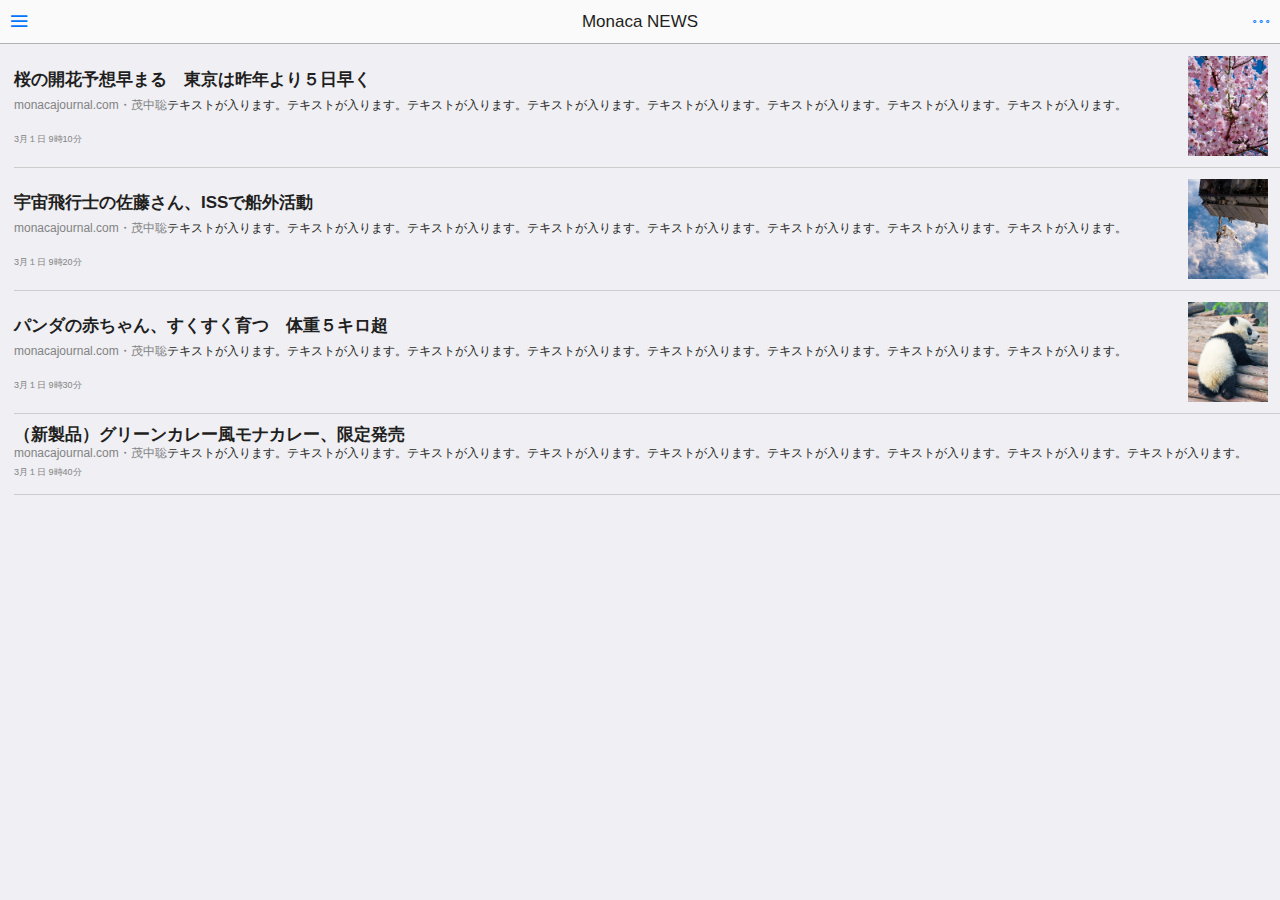
<file: www/index.html>
<!DOCTYPE HTML>
<html>
<head>
  <meta charset="utf-8">
  <meta name="viewport" content="width=device-width, initial-scale=1, maximum-scale=1, user-scalable=no">
  <meta http-equiv="Content-Security-Policy" content="default-src * data: gap: https://ssl.gstatic.com; style-src * 'unsafe-inline'; script-src * 'unsafe-inline' 'unsafe-eval'">
  <script src="components/loader.js"></script>
  <script src="lib/onsenui/js/onsenui.min.js"></script>

  <link rel="stylesheet" href="components/loader.css">
  <link rel="stylesheet" href="lib/onsenui/css/onsenui.css">
  <link rel="stylesheet" href="lib/onsenui/css/onsen-css-components.css">
  <link rel="stylesheet" href="css/style.css">

  <script>
    ons.ready(function() {
      console.log("Onsen UI is ready!");
    });
    

    window.fn = {};
    window.fn.open = function() {
      var menu = document.getElementById('menu');
      menu.open();
    };
    window.fn.load = function(page) {
      var content = document.getElementById('content');
      var menu = document.getElementById('menu');
      content
        .load(page)
        .then(menu.close.bind(menu));
    };

    
  </script>
</head>
<body>
  <ons-splitter>
    <ons-splitter-side id="menu" side="left" width="220px" collapse swipeable>
      <ons-page>
        <ons-list>
          <ons-list-item onclick="fn.load('home.html')" tappable>
            <ons-icon icon="ion-ios-home-outline" size="18px">　ホーム</ons-icon>
          </ons-list-item>
          <ons-list-item onclick="fn.load('favour.html')" tappable>
            <ons-icon icon="ion-ios-heart-outline" size="18px">　お気に入り</ons-icon>
          </ons-list-item>
          <ons-list-item onclick="fn.load('folder1.html')" tappable>
            <ons-icon icon="ion-ios-folder-outline" size="18px">　フォルダ１</ons-icon>
          </ons-list-item>
          <ons-list-item onclick="fn.load('folder2.html')" tappable>
            <ons-icon icon="ion-ios-folder-outline" size="18px">　フォルダ２</ons-icon>
          </ons-list-item>
          <ons-list-item onclick="fn.load('add_folder.html')" tappable>
            <ons-icon icon="ion-ios-plus-outline" size="18px">　フォルダ追加</ons-icon>
          </ons-list-item>
          <ons-list-item onclick="fn.load('settings.html')" tappable>
            <ons-icon icon="ion-ios-gear-outline" size="18px">　設定</ons-icon> 
          </ons-list-item>
        </ons-list>
      </ons-page>
    </ons-splitter-side>
    <ons-splitter-content id="content" page="home.html"></ons-splitter-content>
  </ons-splitter>

  <ons-template id="home.html">
    <ons-page>
      <ons-toolbar>
        <div class="left">
          <ons-toolbar-button onclick="fn.open()">
            <ons-icon icon="ion-navicon, material:md-menu"></ons-icon>
          </ons-toolbar-button>
        </div>
        <div class="center">
         Monaca NEWS
        </div>
         <div class="right">
          <ons-toolbar-button onclick="fn.open()">
            <ons-icon icon="ion-ios-more-outline"></ons-icon>
          </ons-toolbar-button>
        </div>
      </ons-toolbar>

<ons-list-item onclick="fn.load('news1.html')" tappable>
  <div class="right">
    <img class="list-item__thumbnail" src="img/sakura.jpg">
  </div>
  <div class="center">
    <span class="list-item__title">桜の開花予想早まる　東京は昨年より５日早く</span>
    <span class="list-item__source">monacajournal.com・茂中聡</span>
    <span class="list-item__text">テキストが入ります。テキストが入ります。テキストが入ります。テキストが入ります。テキストが入ります。テキストが入ります。テキストが入ります。テキストが入ります。</span>
    <span class="list-item__date">3月１日  9時10分</span>
  </div>
</ons-list-item>
<ons-list-item onclick="fn.load('news2.html')" tappable>
  <div class="right">
    <img class="list-item__thumbnail" src="img/iss.jpg">
  </div>
  <div class="center">
    <span class="list-item__title">宇宙飛行士の佐藤さん、ISSで船外活動</span>
    <span class="list-item__source">monacajournal.com・茂中聡</span>
    <span class="list-item__text">テキストが入ります。テキストが入ります。テキストが入ります。テキストが入ります。テキストが入ります。テキストが入ります。テキストが入ります。テキストが入ります。</span>
    <span class="list-item__date">3月１日  9時20分</span>
  </div>
</ons-list-item>
<ons-list-item onclick="fn.load('news3.html')" tappable>
  <div class="right">
    <img class="list-item__thumbnail" src="img/panda.jpg">
  </div>
  <div class="center">
    <span class="list-item__title">パンダの赤ちゃん、すくすく育つ　体重５キロ超</span>
    <span class="list-item__source">monacajournal.com・茂中聡</span>
    <span class="list-item__text">テキストが入ります。テキストが入ります。テキストが入ります。テキストが入ります。テキストが入ります。テキストが入ります。テキストが入ります。テキストが入ります。</span>
    <span class="list-item__date">3月１日  9時30分</span>
  </div>
</ons-list-item>
<ons-list-item onclick="fn.load('news4.html')" tappable>
  <div class="right">
    <img class="list-item">
  </div>
  <div class="center">
    <span class="list-item__title">（新製品）グリーンカレー風モナカレー、限定発売</span>
    <span class="list-item__source">monacajournal.com・茂中聡</span>
    <span class="list-item__text">テキストが入ります。テキストが入ります。テキストが入ります。テキストが入ります。テキストが入ります。テキストが入ります。テキストが入ります。テキストが入ります。テキストが入ります。</span>
    <span class="list-item__date">3月１日  9時40分</span>
  </div>
</ons-list-item>
</ons-page>
</template>

</body>
</html>
</file>
<file: www/components/loader.css>
/**
 * This is an auto-generated code by Monaca JS/CSS Components.
 * Please do not edit by hand.
 */

/*** <GENERATED> ***/
</file>
<file: www/css/style.css>
/**/

.title{font-size: 17px}
.list-item__title{
    font-size: 17px;
    font-weight: bold;
    }
.list-item__source{
    font-size: 12px;
    color: #838383;}
.list-item__text{
    font-size: 12px;
    }
.list-item__thumbnail{
    width: 80px;
    height:100px;
    border-radius: 0px}
.content{
    font-size: 15px;
    color: #000000;}
.list-item__date{
    font-size: 9px;
    color: #838383;
    }
.main-img{
    margin-top: 15px;}
.logo{
    margin: 15px;
    vertical-align: bottom;
    }
</file>
<file: www/lib/onsenui/css/onsenui.css>
/*! onsenui - v2.9.2 - 2018-02-16 */
@import url("ionicons/css/ionicons.min.css");
@import url("material-design-iconic-font/css/material-design-iconic-font.min.css");
@import url("font_awesome/css/font-awesome.min.css");


ons-page, ons-navigator,
ons-tabbar,
ons-gesture-detector {
  display: block;
  touch-action: manipulation; /* Remove click delay */
}

ons-navigator,
ons-tabbar,
ons-splitter,
ons-action-sheet,
ons-dialog,
ons-toast,
ons-alert-dialog {
  position: absolute;
  top: 0;
  left: 0;
  bottom: 0;
  right: 0;
  overflow: hidden;
  touch-action: manipulation; /* Remove click delay */
}

ons-toast {
  pointer-events: none;
}

ons-toast .toast {
  pointer-events: auto;
}

ons-tab {
  -webkit-transform: translate3d(0, 0, 0);
          transform: translate3d(0, 0, 0);
}

ons-page, ons-navigator, ons-tabbar, ons-dialog, ons-alert-dialog, ons-action-sheet, ons-toast {
  z-index: 2;
}

ons-fab, ons-speed-dial {
  z-index: 10001;
}

ons-toolbar:not([inline]), ons-bottom-toolbar {
  position: absolute;
  left: 0;
  right: 0;
  z-index: 10000;
}

ons-toolbar:not([inline]) {
  top: 0;
}

ons-bottom-toolbar {
  bottom: 0;
}

.page, .page__content,
.page--material, .page--material__content {
  background-color: transparent !important;
  background: transparent !important;
}

.page__content {
  overflow: auto;
  -webkit-overflow-scrolling: touch;
  z-index: 0;
  -ms-touch-action: pan-y;
}

.page.overflow-visible,
.page.overflow-visible .page,
.page.overflow-visible .page__content,
.page.overflow-visible ons-navigator,
.page.overflow-visible ons-splitter {
  overflow: visible;
}

.page.overflow-visible .page__content.content-swiping,
.page.overflow-visible .page__content.content-swiping .page,
.page.overflow-visible .page__content.content-swiping .page__content {
  overflow: auto;
}

.page[status-bar-fill] > .page__content {
  top: 20px;
}

.page[status-bar-fill] > .toolbar {
  padding-top: 20px;
  box-sizing: content-box;
}

.page[status-bar-fill] > .toolbar:not(.toolbar--transparent) + .page__background,
.page[status-bar-fill] > .toolbar:not(.toolbar--cover-content) + .page__background + .page__content {
  top: 64px;
}

.page[status-bar-fill] > .toolbar--material:not(.toolbar-transparent) + .page__background,
.page[status-bar-fill] > .toolbar--material:not(.toolbar--cover-content) + .page__background + .page__content {
  top: 76px;
}

.page[status-bar-fill] > .toolbar.toolbar--transparent + .page__background {
  top: 0;
}

ons-tabbar[status-bar-fill] > .tabbar--top__content {
  top: 71px;
}

ons-tabbar[status-bar-fill] > .tabbar--top {
  padding-top: 22px;
}

ons-tabbar[position="top"] .page[status-bar-fill] > .page__content {
  top: 0px;
}

.toolbar + .page__background + .page__content ons-tabbar[status-bar-fill] > .tabbar--top {
  top: 0px;
}

.toolbar + .page__background + .page__content ons-tabbar[status-bar-fill] > .tabbar--top__content {
  top: 49px;
}

.page__content > .list:not(.list--material):first-child {
  margin-top: -1px; /* Avoid double border with toolbar */
}

.page--wrapper > .page__background {
  display: none;
}

ons-action-sheet[disabled],
ons-dialog[disabled],
ons-alert-dialog[disabled],
ons-popover[disabled] {
  pointer-events: none;
  opacity: 0.75;
}

ons-list-item[disabled] {
   pointer-events: none;
}

ons-range[disabled] {
  opacity: 0.3;
  pointer-events: none;
}

ons-pull-hook {
  position: relative;
  display: block;
  margin: auto;
  text-align: center;
  z-index: 20002;
}

ons-splitter, ons-splitter-mask, ons-splitter-content, ons-splitter-side {
  display: block;
  position: absolute;
  left: 0;
  right: 0;
  top: 0;
  bottom: 0;
  box-sizing: border-box;
  z-index: 0;
}

ons-splitter-mask {
  z-index: 4;
  background-color: rgba(0, 0, 0, 0.1);
  display: none;
  opacity: 0;
}

ons-splitter-content {
  z-index: 2;
}

ons-splitter-side {
  right: auto;
  z-index: 2;
}

ons-splitter-side[side="right"] {
  right: 0;
  left: auto;
}

ons-splitter-side[mode="collapse"] {
  z-index: 5;
  left: auto;
  right: 100%;
}

ons-splitter-side[side="right"][mode="collapse"] {
  right: auto;
  left: 100%;
}

ons-splitter-side[mode="split"] {
  z-index: 3;
}

ons-toolbar-button > ons-icon[icon*="ion-"] {
  font-size: 26px;
}

ons-range, ons-select {
  display: inline-block;
}

ons-range > input {
  min-width: 50px;
  width: 100%;
}

ons-select > select {
  width: 100%;
}

ons-carousel[disabled] {
  pointer-events: none;
  opacity: 0.75;
}

ons-carousel[fullscreen] {
  height: 100%;
}

.ons-status-bar-mock {
  position: absolute;
  width: 100%;
  height: 20px;
  padding: 0 16px 0 6px;
  box-sizing: border-box;
  z-index: 30000;
  display: -webkit-box;
  display: -webkit-flex;
  display: flex;
  -webkit-box-pack: justify;
  -webkit-justify-content: space-between;
          justify-content: space-between;
  font-size: 12px;
  line-height: 20px;
  font-family: Arial, Helvetica;
}

.ons-status-bar-mock i {
  padding: 0 2px;
}

.ons-status-bar-mock.android {
  color: white;
  background-color: #222;
  font-family: Roboto, Arial, Helvetica;
}

.ons-status-bar-mock.android ~ * {
  top: 20px;
  bottom: 0;
  position: inherit;
  width: 100%;
}

.ons-ios-scroll-fix .page:not(.page--wrapper)[shown] > .page__content {
  overflow-y: hidden;
}
.ons-ios-scroll-fix ons-splitter-side > .page:not(.page--wrapper)[shown] > .page__content {
  overflow-y: auto;
}

ons-row {
  display: -webkit-box;
  display: -webkit-flex;
  display: -moz-box;
  display: -moz-flex;
  display: -ms-flexbox;
  display: flex;
  -webkit-flex-wrap: wrap;
          flex-wrap: wrap;
  width: 100%;
  box-sizing: border-box;
}

ons-row[vertical-align="top"], ons-row[align="top"] {
  -webkit-box-align: start;
  box-align: start;
  -ms-flex-align: start;
  -webkit-align-items: flex-start;
  -moz-align-items: flex-start;
  align-items: flex-start;
}

ons-row[vertical-align="bottom"], ons-row[align="bottom"] {
  -webkit-box-align: end;
  box-align: end;
  -ms-flex-align: end;
  -webkit-align-items: flex-end;
  -moz-align-items: flex-end;
  align-items: flex-end;
}

ons-row[vertical-align="center"], ons-row[align="center"] {
  -webkit-box-align: center;
  box-align: center;
  -ms-flex-align: center;
  -webkit-align-items: center;
  -moz-align-items: center;
  align-items: center;
  text-align: inherit;
}

ons-row + ons-row {
  padding-top: 0;
}

ons-col {
  -webkit-box-flex: 1;
  -webkit-flex: 1;
  -moz-box-flex: 1;
  -moz-flex: 1;
  -ms-flex: 1;
  flex: 1;
  display: block;
  width: 100%;
  box-sizing: border-box;
}

ons-col[vertical-align="top"], ons-col[align="top"] {
  -webkit-align-self: flex-start;
  -moz-align-self: flex-start;
  -ms-flex-item-align: start;
  align-self: flex-start;
}

ons-col[vertical-align="bottom"], ons-col[align="bottom"] {
  -webkit-align-self: flex-end;
  -moz-align-self: flex-end;
  -ms-flex-item-align: end;
  align-self: flex-end; }

ons-col[vertical-align="center"], ons-col[align="center"] {
  -webkit-align-self: center;
  -moz-align-self: center;
  -ms-flex-item-align: center;
  text-align: inherit;
}


/*
Copyright 2013-2015 ASIAL CORPORATION

Licensed under the Apache License, Version 2.0 (the "License");
you may not use this file except in compliance with the License.
You may obtain a copy of the License at

   http://www.apache.org/licenses/LICENSE-2.0

Unless required by applicable law or agreed to in writing, software
distributed under the License is distributed on an "AS IS" BASIS,
WITHOUT WARRANTIES OR CONDITIONS OF ANY KIND, either express or implied.
See the License for the specific language governing permissions and
limitations under the License.

 */

.ons-icon {
  display: inline-block;
  line-height: inherit;
  font-style: normal;
  font-weight: normal;
  font-size: inherit;
  text-rendering: auto;
  -webkit-font-smoothing: antialiased;
  -moz-osx-font-smoothing: grayscale;
}

.segment__button .ons-icon {
  line-height: initial;
}

:not(ons-toolbar-button):not(ons-action-sheet-button):not(.segment__button) > .ons-icon--ion {
  line-height: 0.75em;
  vertical-align: -25%;
}

.ons-icon[spin] {
  -webkit-animation: ons-icon-spin 2s infinite linear;
  -moz-animation: ons-icon-spin 2s infinite linear;
  animation: ons-icon-spin 2s infinite linear;
}

@-moz-keyframes ons-icon-spin {
  0% {
    -moz-transform: rotate(0deg);
  }
  100% {
    -moz-transform: rotate(359deg);
  }
}

@-webkit-keyframes ons-icon-spin {
  0% {
    -webkit-transform: rotate(0deg);
  }
  100% {
    -webkit-transform: rotate(359deg);
  }
}

@keyframes ons-icon-spin {
  0% {
    -webkit-transform: rotate(0deg);
    transform: rotate(0deg);
  }
  100% {
    -webkit-transform: rotate(359deg);
    transform: rotate(359deg);
  }
}

.ons-icon[rotate="90"] {
  -webkit-transform: rotate(90deg);
  -moz-transform: rotate(90deg);
  transform: rotate(90deg);
}

.ons-icon[rotate="180"] {
  -webkit-transform: rotate(180deg);
  -moz-transform: rotate(180deg);
  transform: rotate(180deg);
}

.ons-icon[rotate="270"] {
  -webkit-transform: rotate(270deg);
  -moz-transform: rotate(270deg);
  transform: rotate(270deg);
}

.ons-icon[fixed-width] {
  width: 1.28571429em;
  text-align: center;
}

.ons-icon--lg {
  font-size: 1.33333333em;
  line-height: 0.75em;
  vertical-align: -15%;
}

.ons-icon--2x {
  font-size: 2em;
}

.ons-icon--3x {
  font-size: 3em;
}

.ons-icon--4x {
  font-size: 4em;
}

.ons-icon--5x {
  font-size: 5em;
}

ons-input, ons-radio, ons-checkbox, ons-search-input {
  display: inline-block;
  position: relative;
}

ons-input .text-input,
ons-search-input .search-input {
  width: 100%;
  display: inline-block;
}

ons-input .text-input__label:not(.text-input--material__label) {
  display: none;
}

ons-input:not([float]) .text-input--material__label--active {
  display: none;
}

ons-input[disabled],
ons-radio[disabled],
ons-checkbox[disabled],
ons-segment[disabled],
ons-search-input[disabled] {
  opacity: 0.5;
  pointer-events: none;
}

ons-input input.text-input--material::-webkit-input-placeholder {
  color: transparent;
}

ons-input input.text-input--material::-moz-placeholder {
  color: transparent;
}

ons-input input.text-input--material:-ms-input-placeholder {
  color: transparent;
}

/* Suppress safe area support for pages in splitter sides */
@media (orientation: landscape) {
  html[onsflag-iphonex-landscape] ons-splitter-side[side="left"] .page__content {
    padding-right: 0;
  }
  html[onsflag-iphonex-landscape] ons-splitter-side[side="right"] .page__content {
    padding-left: 0;
  }
}
/* Support the situation that a progress bar is located just below a toolbar */
@media (orientation: landscape) {
  html[onsflag-iphonex-landscape] .page__content > ons-progress-bar > .progress-bar {
    margin-left: -44px;
    margin-right: -44px;
    width: calc(100% + 88px);
  }
}
/* Lists in .page__content in splitter-sides */
@media (orientation: landscape) {
  /* Suppress left safe area support for pages in right splitter sides */
  html[onsflag-iphonex-landscape] ons-splitter-side[side="right"] .page__content > .list:not(.list--inset) {
    margin-left: 0;
  }
  html[onsflag-iphonex-landscape] ons-splitter-side[side="right"] .page__content > .list:not(.list--inset) > .list-header {
    padding-left: 15px;
  }
  html[onsflag-iphonex-landscape] ons-splitter-side[side="right"] .page__content > .list:not(.list--inset) > .list-item {
    padding-left: 14px;
  }

  /* Suppress right safe area support for pages in left splitter sides */
  html[onsflag-iphonex-landscape] ons-splitter-side[side="left"] .page__content > .list:not(.list--inset) {
    margin-right: 0;
  }
  html[onsflag-iphonex-landscape] ons-splitter-side[side="left"] .page__content > .list:not(.list--inset) > .list-item--chevron:before {
    right: 16px;
  }
  html[onsflag-iphonex-landscape] ons-splitter-side[side="left"] .page__content > .list:not(.list--inset) > .list-item > .list-item__center:last-child {
    padding-right: 6px;
  }
  html[onsflag-iphonex-landscape] ons-splitter-side[side="left"] .page__content > .list:not(.list--inset) > .list-item > .list-item__right {
    padding-right: 12px;
  }
  html[onsflag-iphonex-landscape] ons-splitter-side[side="left"] .page__content > .list:not(.list--inset) > .list-item > .list-item--chevron__right {
    padding-right: 30px;
  }
}

/*
Copyright 2013-2015 ASIAL CORPORATION

Licensed under the Apache License, Version 2.0 (the "License");
you may not use this file except in compliance with the License.
You may obtain a copy of the License at

   http://www.apache.org/licenses/LICENSE-2.0

Unless required by applicable law or agreed to in writing, software
distributed under the License is distributed on an "AS IS" BASIS,
WITHOUT WARRANTIES OR CONDITIONS OF ANY KIND, either express or implied.
See the License for the specific language governing permissions and
limitations under the License.

 */

ons-progress-bar {
  display: block;
}

ons-progress-circular {
  display: inline-block;
  width: 32px;
  height: 32px;
}

ons-progress-circular > svg.progress-circular {
  width: 100%;
  height: 100%;
}

/*
Copyright 2013-2015 ASIAL CORPORATION

Licensed under the Apache License, Version 2.0 (the "License");
you may not use this file except in compliance with the License.
You may obtain a copy of the License at

   http://www.apache.org/licenses/LICENSE-2.0

Unless required by applicable law or agreed to in writing, software
distributed under the License is distributed on an "AS IS" BASIS,
WITHOUT WARRANTIES OR CONDITIONS OF ANY KIND, either express or implied.
See the License for the specific language governing permissions and
limitations under the License.

 */
.ripple {
  display: block;
  position: absolute;
  overflow: hidden;
  top: 0;
  left: 0;
  right: 0;
  bottom: 0;
  pointer-events: none;
}

.ripple__background {
  background: rgba(255, 255, 255, 0.2);
  position: absolute;
  top: 0;
  left: 0;
  right: 0;
  bottom: 0;
  opacity: 0;
  pointer-events: none;
}

.ripple__wave {
  background: rgba(255, 255, 255, 0.2);
  width: 0;
  height: 0;
  border-radius: 50%;
  position: absolute;
  top: 0;
  left: 0;
  z-index: 0;
  pointer-events: none;
}

/* FIXME */
ons-list-item .ripple__wave,
ons-list-item .ripple__background,
.button--material--flat .ripple__wave,
.button--material--flat .ripple__background {
  background: rgba(189, 189, 189, 0.3);
}

.ripple--light-gray__wave,
.ripple--light-gray__background {
  background: rgba(189, 189, 189, 0.3);
}


/*
Copyright 2013-2015 ASIAL CORPORATION

Licensed under the Apache License, Version 2.0 (the "License");
you may not use this file except in compliance with the License.
You may obtain a copy of the License at

   http://www.apache.org/licenses/LICENSE-2.0

Unless required by applicable law or agreed to in writing, software
distributed under the License is distributed on an "AS IS" BASIS,
WITHOUT WARRANTIES OR CONDITIONS OF ANY KIND, either express or implied.
See the License for the specific language governing permissions and
limitations under the License.

 */

.ons-swiper {
  overflow: hidden;
  display: block;
  box-sizing: border-box;
}

.ons-swiper-target {
  display: -webkit-box;
  display: -webkit-flex;
  display: flex;
  height: 100%;
  z-index: 1;
  -webkit-box-orient: horizontal;
  -webkit-box-direction: normal;
  -webkit-flex-direction: row;
          flex-direction: row;
}

.ons-swiper-target--vertical {
  -webkit-box-orient: vertical;
  -webkit-box-direction: normal;
  -webkit-flex-direction: column;
          flex-direction: column;
}

.ons-swiper-target > * {
  height: inherit;
  -webkit-flex-shrink: 0;
          flex-shrink: 0;
  box-sizing: border-box;
  width: 100%;
  position: relative !important;
}

.ons-swiper-target.active:not(.swiping) > .page:not([shown]) {
  visibility: hidden;
}

.ons-swiper-tabbar .tabbar--material__button:after {
  display: none;
}

.ons-swiper-blocker {
  display: block;
  position: absolute;
  top: 0;
  bottom: 0;
  left: 0;
  right: 0;
  pointer-events: none
}
</file>
